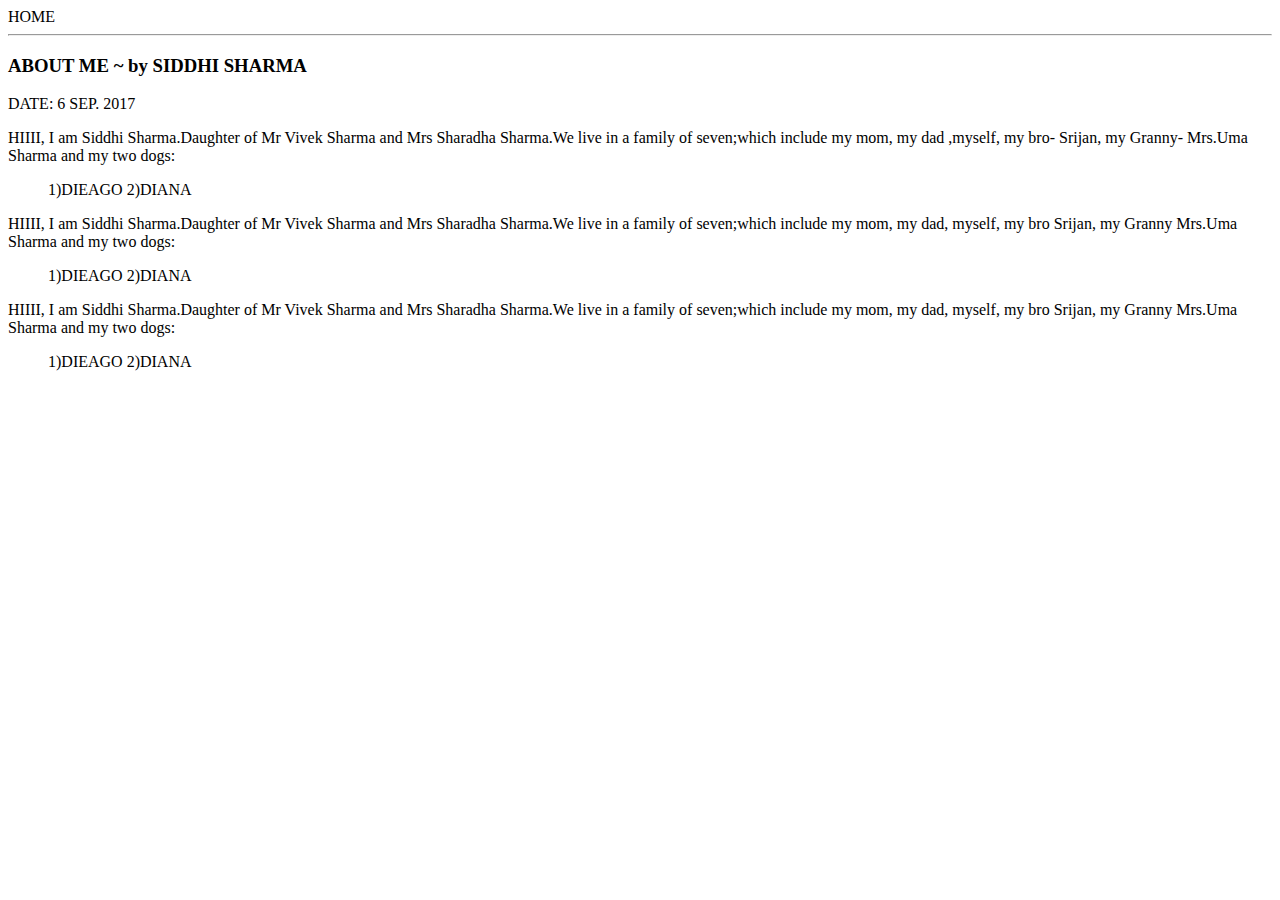
<file: ui/Article-one.html>
<html>
    
     <head>
    <title>
        ARTICLE ONE
    </title>
</head>
<body>
    <div>
        <o href="/">HOME</o>
    </div>
    <hr/>

<h3>
   ABOUT ME
    ~ by SIDDHI SHARMA
</h3>
<div>
    DATE: 6 SEP. 2017
</div>
<div>
    <p>
       HIIII, I am Siddhi Sharma.Daughter of Mr Vivek Sharma and Mrs Sharadha Sharma.We live in a family of seven;which include my mom, my dad ,myself, my bro- Srijan, my Granny- Mrs.Uma Sharma and my two dogs:
       <ol>
           1)DIEAGO
           2)DIANA
       </ol>
    
</div>
<div>
  <p>
       HIIII, I am Siddhi Sharma.Daughter of Mr Vivek Sharma and Mrs Sharadha Sharma.We live in a family of seven;which include my mom, my dad, myself, my bro Srijan, my Granny Mrs.Uma Sharma and my two dogs:
       <ol>
           1)DIEAGO
           2)DIANA
       </ol>
   
     
     </div>
     <div>
  <p>
       HIIII, I am Siddhi Sharma.Daughter of Mr Vivek Sharma and Mrs Sharadha Sharma.We live in a family of seven;which include my mom, my dad, myself, my bro Srijan, my Granny Mrs.Uma Sharma and my two dogs:
       <ol>
           1)DIEAGO
           2)DIANA
       </ol>
    
     </div>
</body>

</html>
</file>
